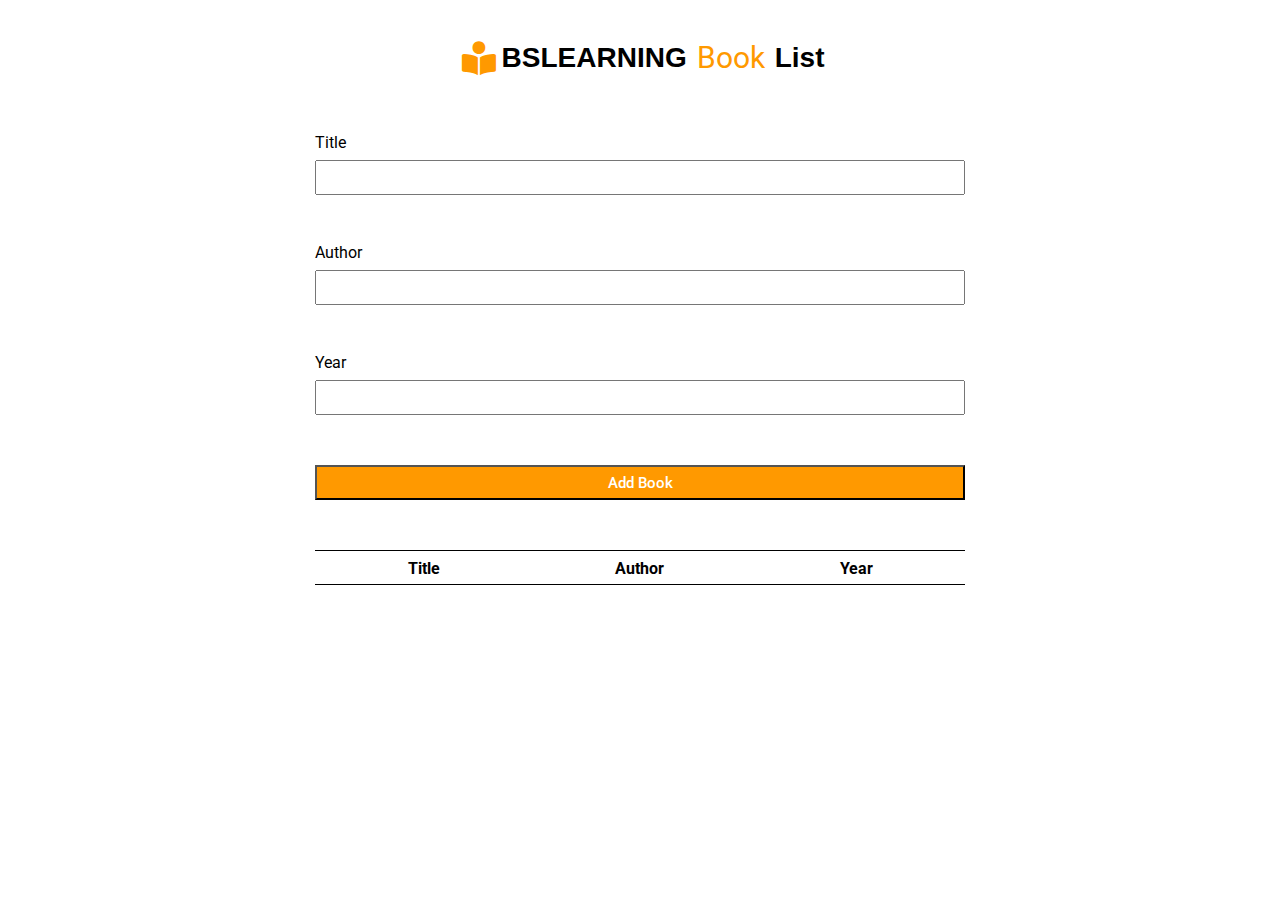
<file: project-10 (Booklist)/index.html>
<!DOCTYPE html>
<html lang="en">
<head>
    <meta charset="UTF-8">
    <meta http-equiv="X-UA-Compatible" content="IE=edge">
    <meta name="viewport" content="width=device-width, initial-scale=1.0">
    <title>BookList</title>

    <!-----------------------font awasome link------------------------->
    <link rel="stylesheet" href="https://cdnjs.cloudflare.com/ajax/libs/font-awesome/6.0.0-beta2/css/all.min.css">


    <!----------------------google fonts-------------------------------->
    <link rel="preconnect" href="https://fonts.googleapis.com">
<link rel="preconnect" href="https://fonts.gstatic.com" crossorigin>
<link href="https://fonts.googleapis.com/css2?family=Permanent+Marker&family=Rampart+One&family=Roboto:wght@100;300;400;500;700&display=swap" rel="stylesheet">


    <!---------------css link----------------->
    <link rel="stylesheet" href="./style.css">
</head>
<body>

    <div class="head">
        <div class="top">
            <i class="fas fa-book-reader"></i> <h1>BSLEARNING</h1> <span>Book</span> <h1>List</h1>
        </div>


        <form id="book-form">


            <div class="form-group">
                <label for="title">Title</label>
                <input type="text" id="title" class="form-control">
            </div>

            <div class="form-group">
                <label for="author">Author</label>
                <input type="text" id="author" class="form-control">
            </div>


            <div class="form-group">
                <label for="year">Year</label>
                <input type="text" id="year" class="form-control">
            </div>

            <input type="submit" value="Add Book" id="btn" class="btn btn-warning btn-block">



        </form>

        <table class="table table-striped">
            <thead>
                <tr>
                    <th class="abc">Title</th>
                    <th class="def">Author</th>
                    <th class="xyz">Year</th>
                </tr>
            </thead>
            <tbody id="bookList">
                <!-----
                <tr>
                    <th>Name</th>
                    <th>Name</th>
                    <th>Name</th>
                </tr>
                --->
            </tbody>
        </table>
    </div>
    




    <!-------------------------javascript link-------------------------->
     
    <script src="./index.js"></script>
</body>
</html>
</file>
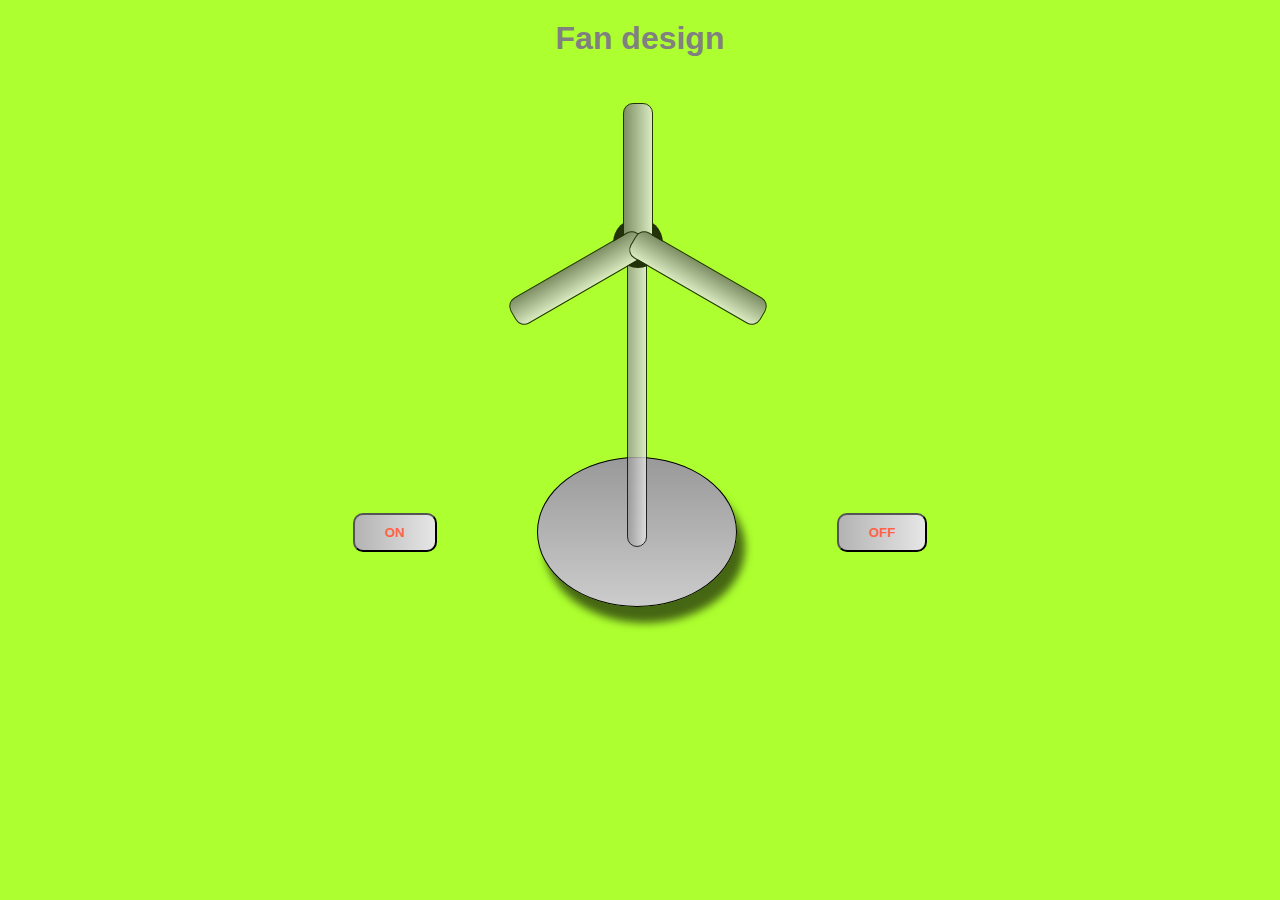
<file: project-3 ( fan )/index.html>
<!DOCTYPE html>
<html lang="en">
<head>
    <meta charset="UTF-8">
    <meta http-equiv="X-UA-Compatible" content="IE=edge">
    <meta name="viewport" content="width=device-width, initial-scale=1.0">
    <title>Fan</title>

    <link rel="stylesheet" href="./style.css">
</head>
<body>
    
    <div class="start">
        <h1>Fan design</h1>
    </div>


    <div class="head">

        <div class="button">
            <button id="btn" onclick="on()">ON</button>
        </div>

        <div id="box">
            <div class="stand">
                <div class="top-squre">
                    <div id="phakha">
                       
                        <div class="two"></div>
                        <div class="three"></div>
                        <div class="four"></div>
                      
                    </div>
                </div>
            </div>
        </div>

        <div class="button">
            <button id="btnn" onclick="off()">OFF</button>
        </div>

    </div>
    
    <script src="./index.js"></script>
</body>
</html>
</file>
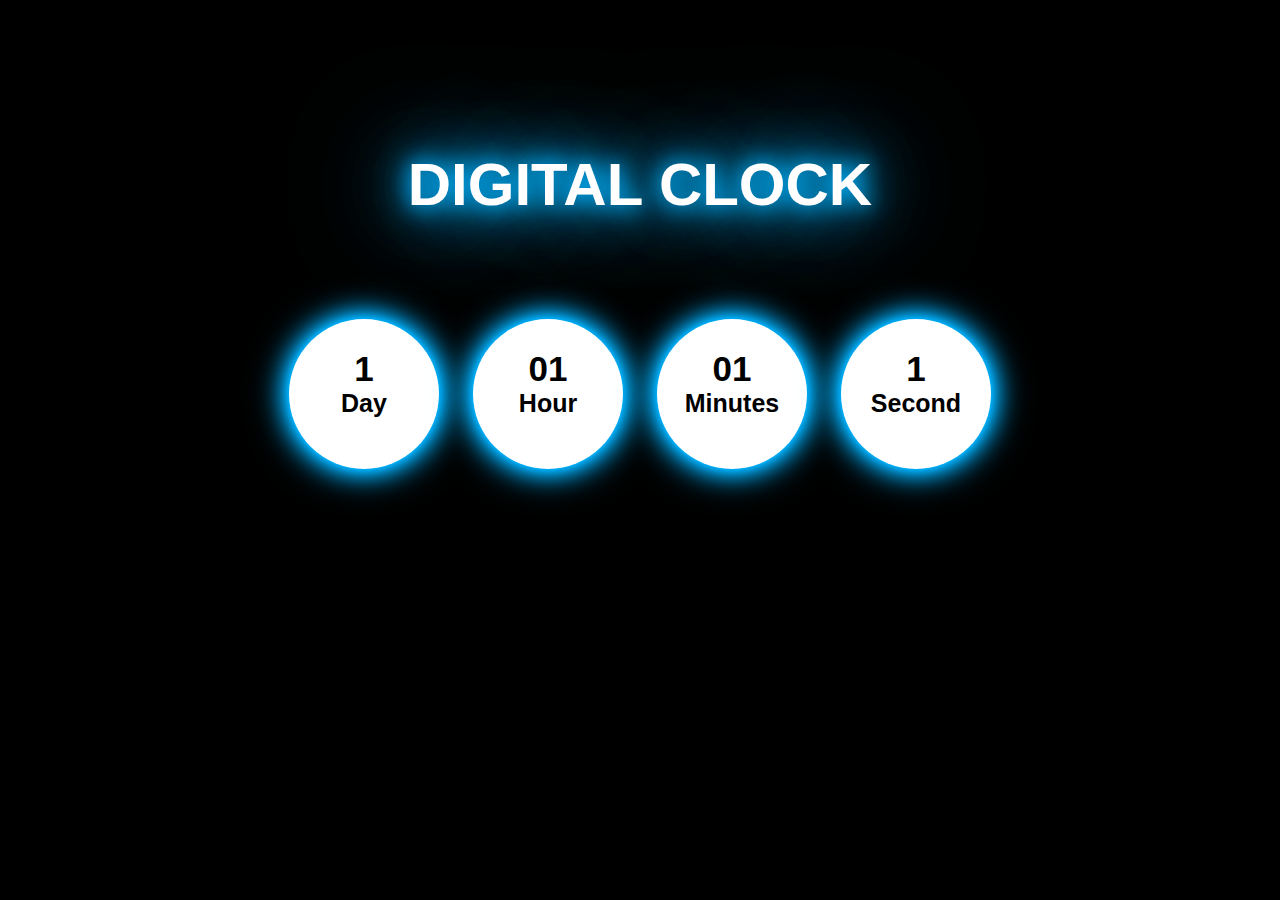
<file: project-5 (digital clock)/index.html>
<!DOCTYPE html>
<html lang="en">
<head>
    <meta charset="UTF-8">
    <meta http-equiv="X-UA-Compatible" content="IE=edge">
    <meta name="viewport" content="width=device-width, initial-scale=1.0">
    <title>Digital clock</title>

    <link rel="stylesheet" href="./style.css">
</head>
<body>

    <div class="head">
    <h1>DIGITAL CLOCK</h1>
    </div>

    <div class="container">
        <div class="clock">


            <div class="day fixed">
                <h1 id="day">1</h1>
                <h2>Day</h2>
            </div>

            <div class="hour fixed">
                <h1 id="hour">01</h1>
                <h2>Hour</h2>
            </div>

            <div class="min fixed">
                <h1 id="min">01</h1>
                <h2>Minutes</h2>
            </div>

            <div class="sec fixed">
                <h1 id="sec">1</h1>
                <h2>Second</h2>
            </div>


        </div>
    </div>
    

    <script src="./index.js"></script>
</body>
</html>
</file>
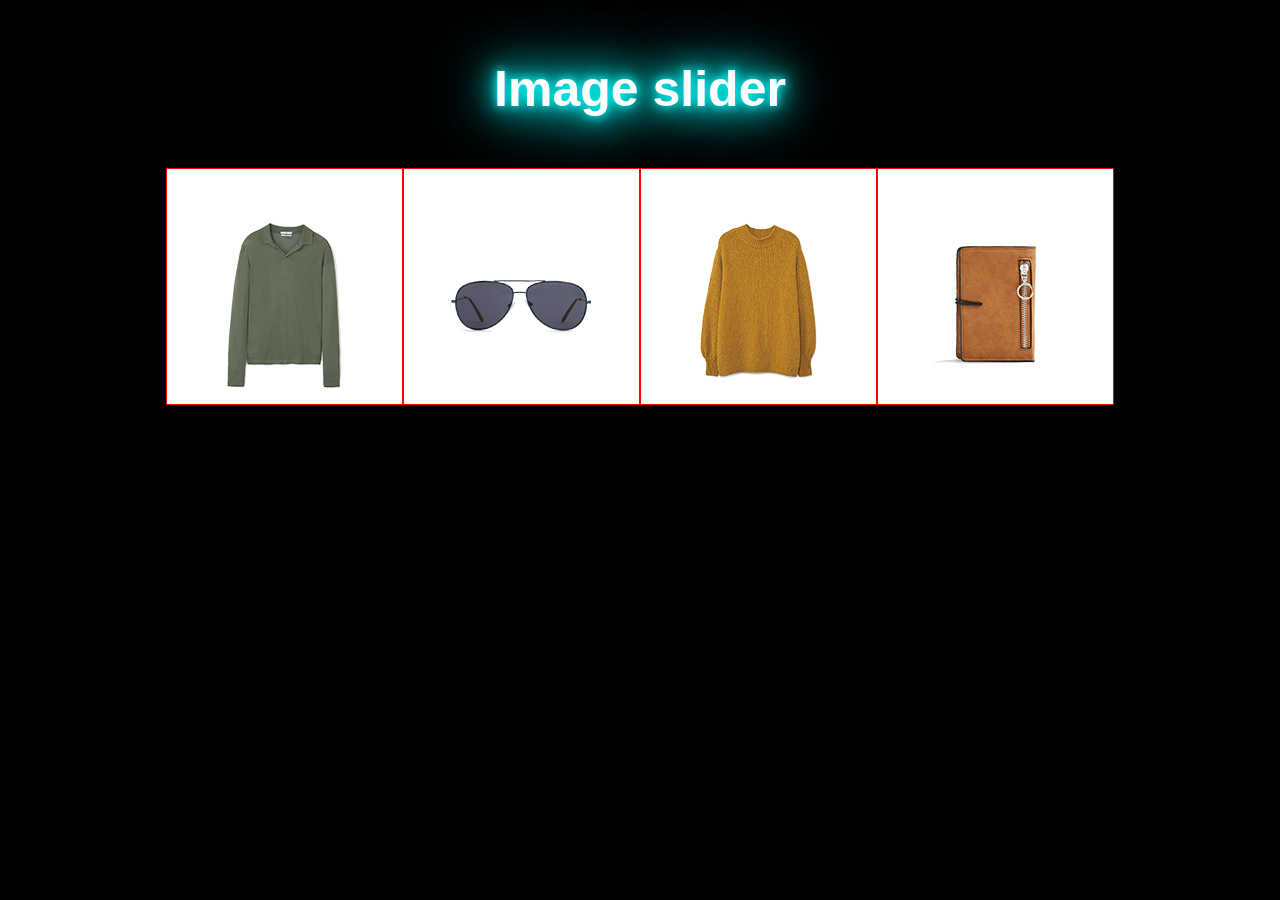
<file: project-6 ( slider---automatically )/index.html>
<!DOCTYPE html>
<html lang="en">
<head>
    <meta charset="UTF-8">
    <meta http-equiv="X-UA-Compatible" content="IE=edge">
    <meta name="viewport" content="width=device-width, initial-scale=1.0">
    <title>Slider</title>

    <link rel="stylesheet" href="./style.css">
</head>
<body>

    <div class="head">
        <h1>Image slider</h1>
        <div class="all-slider">

<div class="a  hidden active fixed">
            <div class="slider">
                <img src="./img/product_10.png">
            </div>

            <div class="slider">
                <img src="./img/product_6.png">
            </div>

            <div class="slider">
                <img src="./img/product_7.png">
            </div>

            <div class="slider">
                <img src="./img/product_8.png">
            </div>
</div>

<div class="b  hidden fixed">
            <div class="slider">
                <img src="./img/product_9.png">
            </div>

            <div class="slider">
                <img src="./img/product_1.png">
            </div>

            <div class="slider">
                <img src="./img/product_2.png">
            </div>

            <div class="slider">
                <img src="./img/product_5.png">
            </div>
</div>

<div class="c  hidden fixed">
            <div class="slider">
                <img src="./img/product_3.png">
            </div>

            <div class="slider">
                <img src="./img/product_4.png">
            </div>

</div>


        </div>
    </div>
    

    <script src="./index.js"></script>
</body>
</html>
</file>
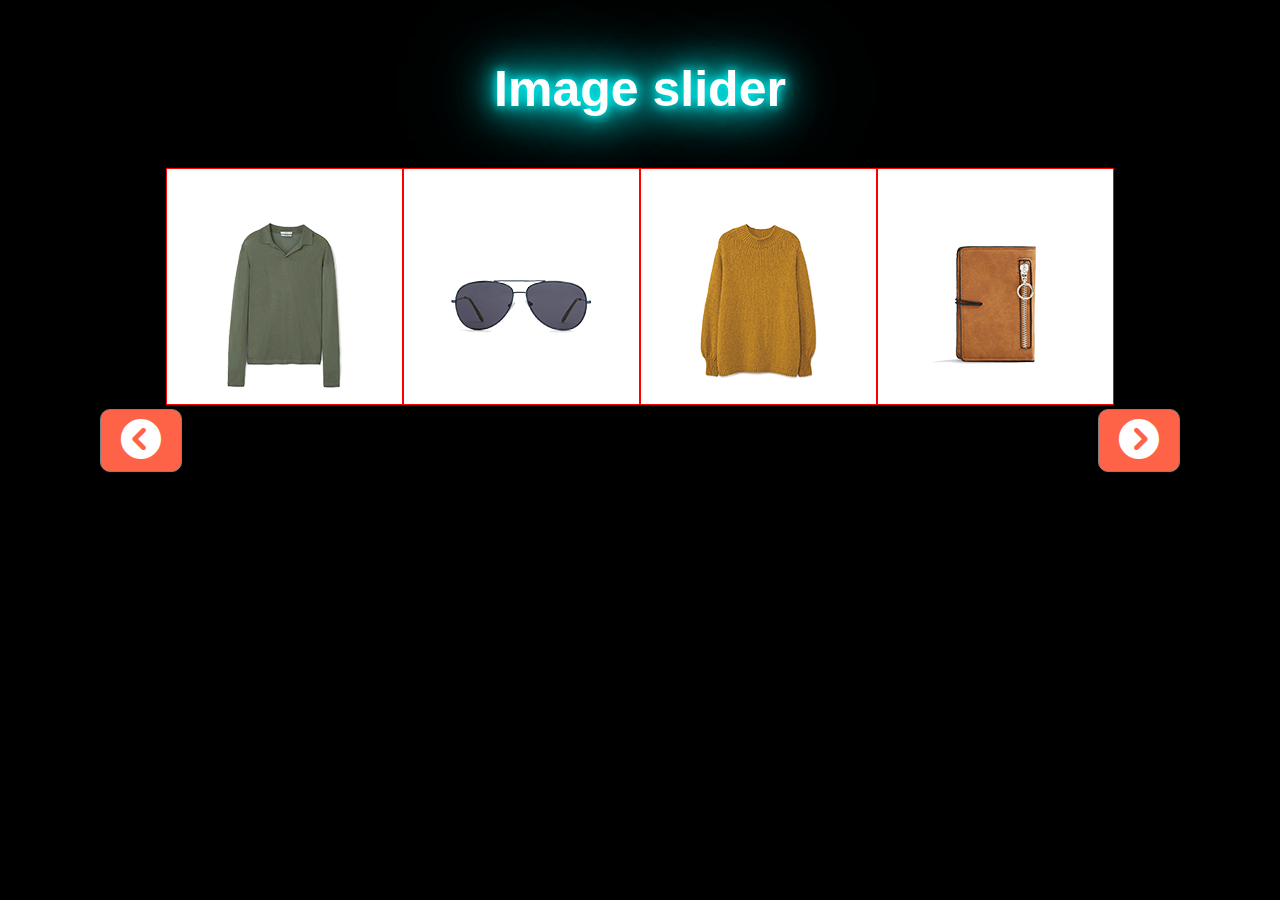
<file: project-7 ( slider---use click )/index.html>
<!DOCTYPE html>
<html lang="en">
<head>
    <meta charset="UTF-8">
    <meta http-equiv="X-UA-Compatible" content="IE=edge">
    <meta name="viewport" content="width=device-width, initial-scale=1.0">
    <title>Slider</title>


    <link rel="stylesheet" href="https://cdnjs.cloudflare.com/ajax/libs/font-awesome/6.0.0-beta2/css/all.min.css">

    <link rel="stylesheet" href="./style.css">
</head>
<body>

    <div class="head">
        <h1>Image slider</h1>
        <div class="all-slider">

<div class="a  hidden active fixed">
            <div class="slider">
                <img src="./img/product_10.png">
            </div>

            <div class="slider">
                <img src="./img/product_6.png">
            </div>

            <div class="slider">
                <img src="./img/product_7.png">
            </div>

            <div class="slider">
                <img src="./img/product_8.png">
            </div>
</div>

<div class="b  hidden fixed">
            <div class="slider">
                <img src="./img/product_9.png">
            </div>

            <div class="slider">
                <img src="./img/product_1.png">
            </div>

            <div class="slider">
                <img src="./img/product_2.png">
            </div>

            <div class="slider">
                <img src="./img/product_5.png">
            </div>
</div>

<div class="c  hidden fixed">
            <div class="slider">
                <img src="./img/product_3.png">
            </div>

            <div class="slider">
                <img src="./img/product_4.png">
            </div>

</div>
        </div>

        
        <div class="btn">
            <button id="prev" onclick="prev()" class="prev"><i class="fas fa-chevron-circle-left"></i> </button>
            <button id="next" onclick="next()" class="prev"><i class="fas fa-chevron-circle-right"></i></button>
        </div>
        

    </div>
    


    <script src="./index.js"></script>
</body>
</html>
</file>
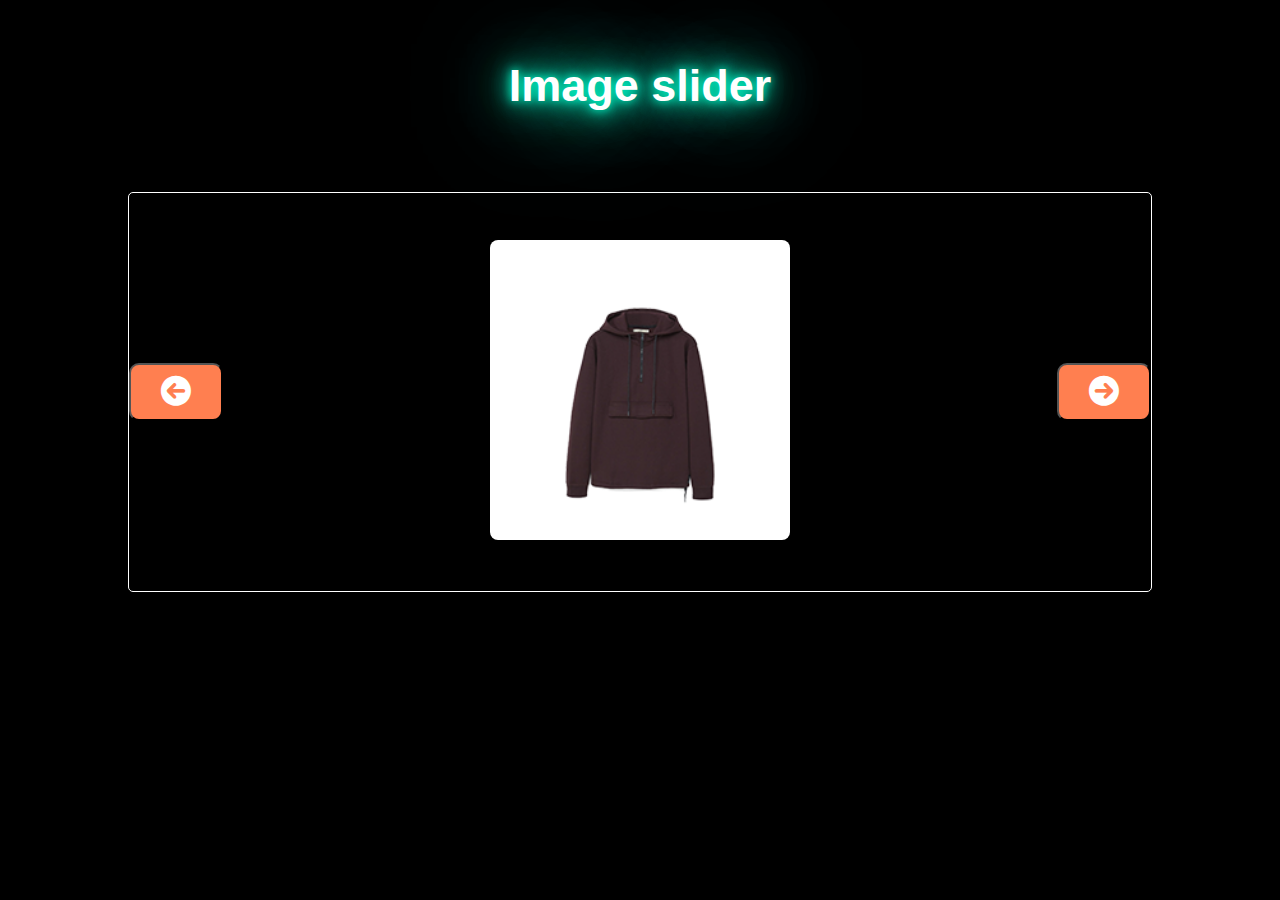
<file: project-8 (slider---use increment)/index.html>
<!DOCTYPE html>
<html lang="en">
<head>
    <meta charset="UTF-8">
    <meta http-equiv="X-UA-Compatible" content="IE=edge">
    <meta name="viewport" content="width=device-width, initial-scale=1.0">
    <title>Slider</title>

    <link rel="stylesheet" href="https://cdnjs.cloudflare.com/ajax/libs/font-awesome/6.0.0-beta2/css/all.min.css">

    <link rel="stylesheet" href="./style.css">
</head>
<body>
    

    <div class="head">

        <h1>Image slider</h1>
        <div class="slider">
            <button id="btn" onclick="prev()"><i class="fas fa-arrow-circle-left"></i> </button>

            <div class="image">
                <img src="./img/product_1.png">
        
            </div>

            <button id="Btn" onclick="next()"><i class="fas fa-arrow-circle-right"></i></button>
        </div>
    </div>


    <script src="./index.js"></script>
</body>
</html>
</file>
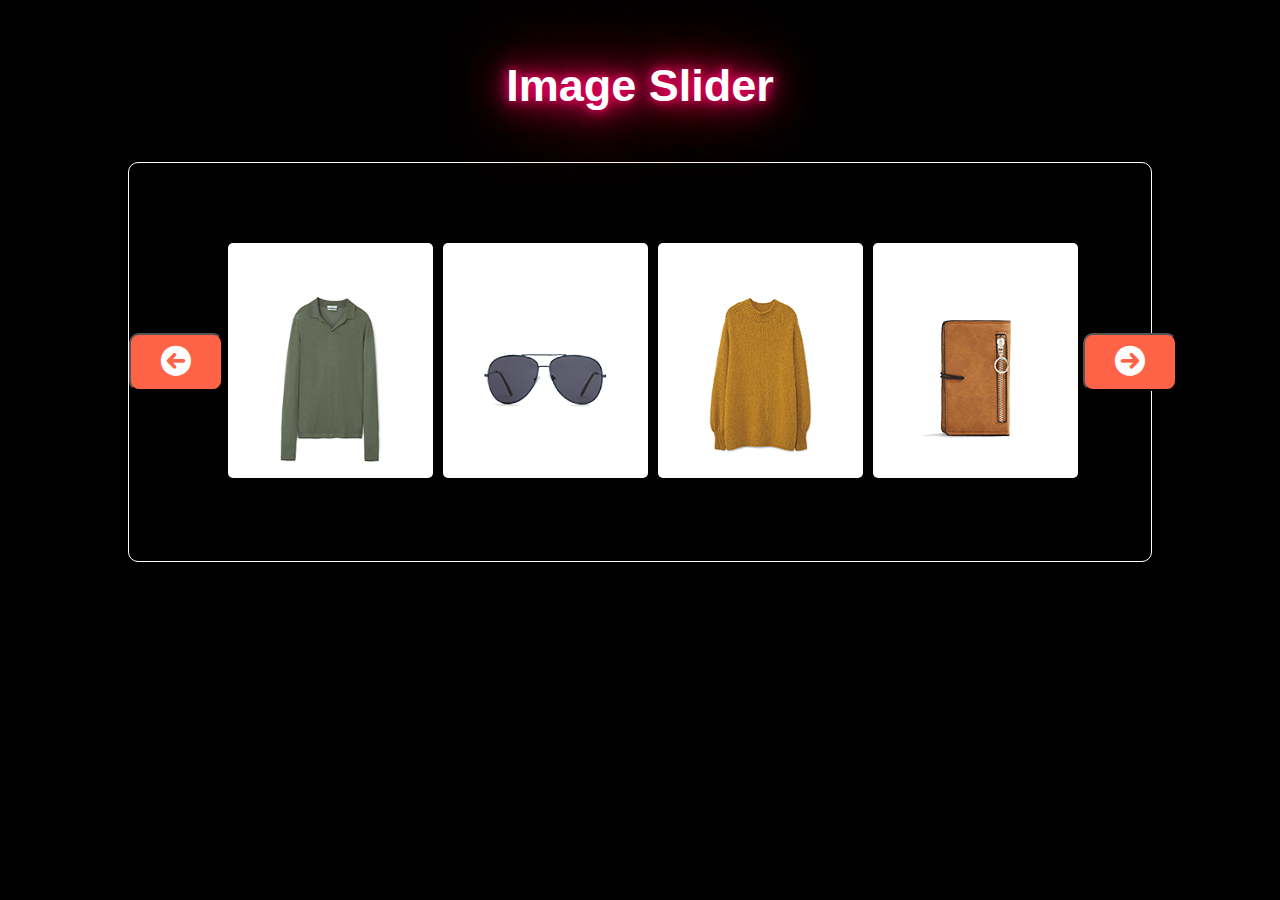
<file: project-9 (slider---new)/index.html>
<!DOCTYPE html>
<html lang="en">
<head>
    <meta charset="UTF-8">
    <meta http-equiv="X-UA-Compatible" content="IE=edge">
    <meta name="viewport" content="width=device-width, initial-scale=1.0">
    <title>Slider</title>

    <link rel="stylesheet" href="https://cdnjs.cloudflare.com/ajax/libs/font-awesome/6.0.0-beta2/css/all.min.css">

    <link rel="stylesheet" href="./style.css">
</head>
<body>

    <div class="head">
        <h1>Image Slider</h1>


        <div class="all-slider">
            <button id="btnOne" onclick="prev()"><i class="fas fa-arrow-circle-left"></i></button>

            <div class="img-store">

            <div class="slider fixed hidden active">
                <img src="./img/product_10.png">
            </div>

            <div class="slider fixed hidden active">
                <img src="./img/product_6.png">
            </div>

            <div class="slider fixed hidden active">
                <img src="./img/product_7.png">
            </div>

            <div class="slider fixed hidden active">
                <img src="./img/product_8.png">
            </div>

            



            <div class="slider fixed hidden">
                <img src="./img/product_9.png">
            </div>

            <div class="slider fixed hidden">
                <img src="./img/product_1.png">
            </div>

            <div class="slider fixed hidden">
                <img src="./img/product_2.png">
            </div>

            <div class="slider fixed hidden">
                <img src="./img/product_5.png">
            </div>

            <div class="slider fixed hidden">
                <img src="./img/product_3.png">
            </div>

            <div class="slider fixed hidden">
                <img src="./img/product_4.png">
            </div>


            </div>

            <button id="btnTwo" onclick="next()"><i class="fas fa-arrow-circle-right"></i></button>
        </div>


    </div>
    

    <script src="./index.js"></script>
</body>
</html>
</file>
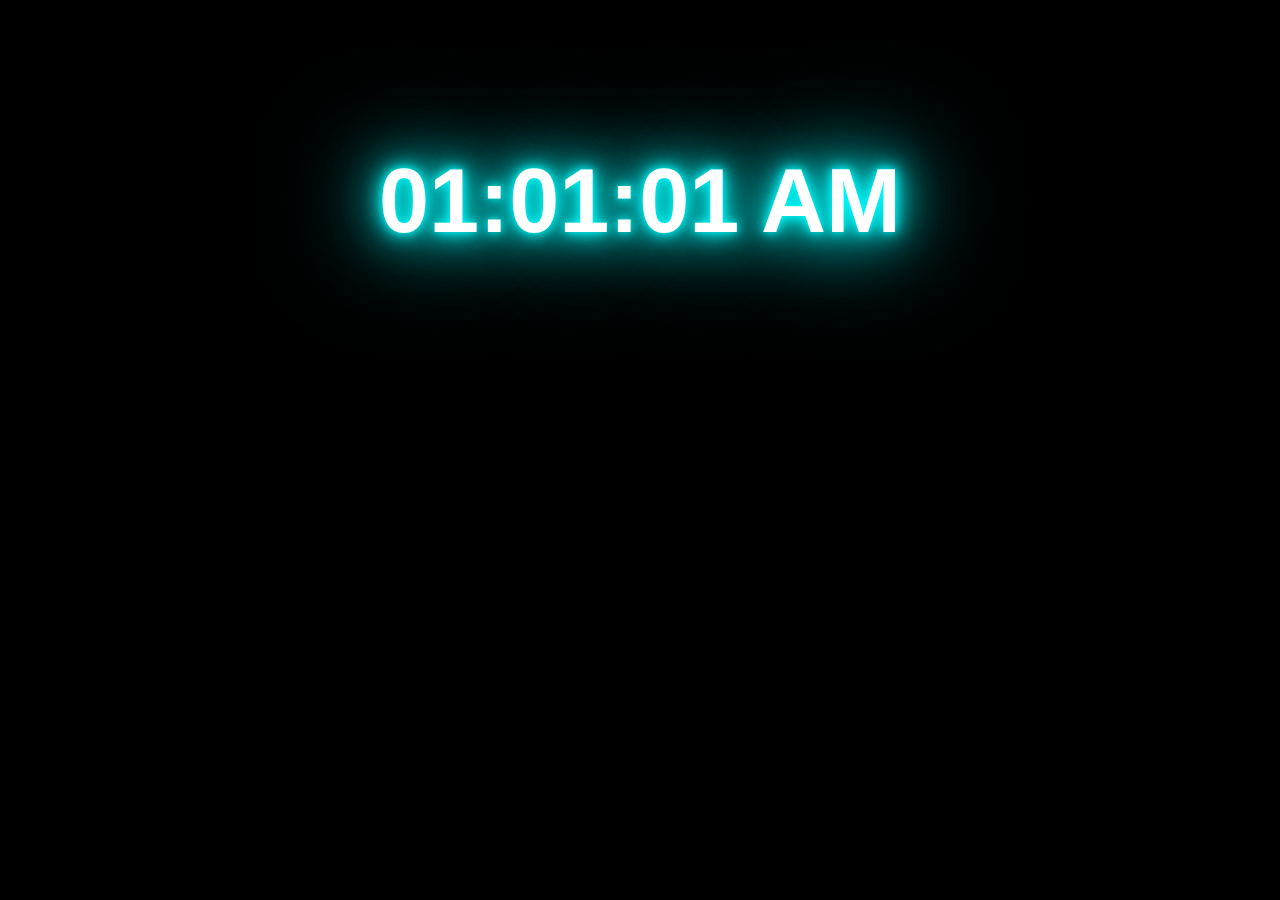
<file: project-4 (dynamic clock)/clock.html>
<!DOCTYPE html>
<html lang="en">
<head>
    <meta charset="UTF-8">
    <meta http-equiv="X-UA-Compatible" content="IE=edge">
    <meta name="viewport" content="width=device-width, initial-scale=1.0">
    <title>Dynamic Clock</title>

    <link rel="stylesheet" href="./clock.css">
</head>
<body>

    <div class="container">
        <div class="clock">
            <h1 id="clock">01:01:01 AM</h1>
        </div>
    </div>
    

    <script src="./clock.js"></script>
    
</body>
</html>
</file>
<file: project-10 (Booklist)/style.css>
*{
    margin: 0;
    padding: 0;
    box-sizing: border-box;
}
.head{

}
.head .top{
    display: flex;
    justify-content: center;
    align-items: center;
    margin-top: 40px;
}

.head .top i{
font-size: 34px;
color:rgb(255, 153, 0) ;
margin: 0px 6px;
}


.head .top h1{
font-size: 28px;
font-family: Verdana, Geneva, Tahoma, sans-serif;
color: black;
}


.head .top span{
margin: 0px 10px;
color:rgb(255, 153, 0) ;
font-family: 'Roboto', sans-serif;
font-size: 30px;
}


form#book-form {
    display: flex;
    justify-content: center;
    align-items: center;
    flex-direction: column;
    margin-top: 30px;
}

.form-group{
    margin: 20px;
}
label {
    display: block;
    margin: 8px 0px;
    font-family: 'Roboto', sans-serif;
}
input#title {
    height: 35px;
    width: 650px;
    padding: 0px 20px;
}

input#author {
    height: 35px;
    width: 650px;
    padding: 0px 20px;
}

input#year {
    height: 35px;
    width: 650px;
    padding: 0px 20px;
}

input.btn.btn-warning.btn-block {
    height: 35px;
    width: 650px;
    margin-top: 30px;
    font-family: 'Roboto', sans-serif;
    color: white;
    background-color:rgb(255, 153, 0)  ;
    font-size: 15px;
    font-weight: 500;
}

thead {
    height: 35px;
    width: 650px;
}

table.table.table-striped {
    margin-top: 50px;
    width: 100%;
    display: flex;
    justify-content: center;
    align-items: center;
    flex-direction: column;
}

th {
    width: 216px;
    padding: 6px;
    font-family: 'Roboto', sans-serif;
}

th {
    width: 216px;
    padding: 6px;
    font-family: 'Roboto', sans-serif;
}

th {
    width: 216px;
    padding: 6px;
    font-family: 'Roboto', sans-serif;
}

thead {
    border-top: 1px solid black;
    border-bottom: 1px solid black;
}
</file>
<file: project-3 ( fan )/style.css>
*{
    margin: 0;
    padding: 0;
    box-sizing: border-box;
}

body{
    background-color: greenyellow;
}

.start h1{
    margin-top: 20px;
    text-align: center;
    font-family: Verdana, Geneva, Tahoma, sans-serif;
    color: gray;
}

.head{
    display: flex;
    justify-content: center;
    align-items: center;
    margin-top: 400px;
}

.head #box{
    height: 150px;
    width: 200px;
    border-radius: 50%;
    background: linear-gradient(to top, rgb(204, 204, 204), rgb(153, 153, 153));
    border: 1px solid black;
    box-shadow: 8px 16px 8px rgba(0,0,0,.6);
    position: relative;
}

.head #box .stand{
    height: 300px;
    width: 20px;
    border: 1px solid black;
    position: absolute;
    bottom: 40%;
    left: 45%;
    border-radius: 40px;
    background: linear-gradient(to left, rgb(230, 230, 230),rgb(153, 153, 153) );
    opacity: .8;

}

.head #box .stand .top-squre{
    height: 50px;
    width: 50px;
    border-radius: 50%;
    background-color: black;
    position: absolute;
    top: -10%;
    left: -80%;
    position: relative;

}

.head #box .stand .top-squre #phakha{
    height: 250px;
    width: 270px;
    background-color:transparent;
    display: flex;
    justify-content: center;
   align-items: flex-end;

    position: absolute;
    left: -220%;
    bottom: -170%;

}


.head #box .stand .top-squre #phakha .two{
    height: 150px;
    width: 30px;
    transform: rotate(60deg);
    margin: 0px 30px;
    background: linear-gradient(to left,rgb(230, 230, 230),rgb(115, 115, 115) );
    border: 1px solid black;
    border-radius: 10px;
}


.head #box .stand .top-squre #phakha .three{
    height: 150px;
    width: 30px;
    background-color: black;
    margin-bottom: 100px;

    background: linear-gradient(to left,rgb(230, 230, 230),rgb(115, 115, 115) );
    border: 1px solid black;
    border-radius: 10px;
}

.head #box .stand .top-squre #phakha .four{
    height: 150px;
    width: 30px;
    background-color: black;
    transform: rotate(120deg);
    margin: 0px 30px;

    background: linear-gradient(to left,rgb(230, 230, 230),rgb(115, 115, 115) );
    border: 1px solid black;
    border-radius: 10px;
}



.head .button{
    margin: 0px 100px;
}

.head .button button#btn {
padding: 10px 30px;
border-radius: 10px;
font-family: Verdana, Geneva, Tahoma, sans-serif;
color: tomato;
font-weight: 800;
background: linear-gradient(to left,rgb(230, 230, 230),rgb(179, 179, 179) );
transition: .5s;
}

.head .button button#btn:hover{
    box-shadow: 4px 4px 6px rgba(0,0,0,.2),inset 4px 4px 6px rgba(2, 2, 2, 0.1),inset -4px -4px 6px rgb(255, 255, 255); 
   
}


.head .button button#btnn {
    padding: 10px 30px;
    border-radius: 10px;
    font-family: Verdana, Geneva, Tahoma, sans-serif;
    color: tomato;
    font-weight: 800;
    background: linear-gradient(to left,rgb(230, 230, 230),rgb(179, 179, 179) );
    transition: .5s;
    }
    
    .head .button button#btnn:hover{
        box-shadow: 4px 4px 6px rgba(0,0,0,.2),inset 4px 4px 6px rgba(2, 2, 2, 0.1),inset -4px -4px 6px rgb(255, 255, 255); 
       
    }


/*---------------------------------for java----------------------------------*/

    
.moving{
    animation-name: round;
    animation-duration: .35s;
    animation-delay: 0s;
    animation-iteration-count: infinite;
}

@keyframes round{
    0%{
        transform: rotate(0deg);
    }

    100%{
        transform: rotate(360deg);
       
    }
}
</file>
<file: project-5 (digital clock)/style.css>
*{
    margin: 0;
    padding: 0;
    box-sizing: border-box;
}
body{
    background-color: black;
}
.container{

}
.container .clock{
    text-align: center;
    
    margin-top: 100px;


}
.container .clock .fixed{
height: 150px;
width: 150px;
border-radius: 50%;
background-color: white;
display: inline-block;
margin: 0px 15px;


box-shadow: 0 0 5px #00b3ff,
0 0 10px #00b3ff,
0 0 20px #00b3ff,
0 0 30px #00b3ff,
0 0 40px #00b3ff;
}
.container .clock .fixed h1{
font-family: Verdana, Geneva, Tahoma, sans-serif;
font-size: 35px;
display: block;
}

.container .clock .fixed h2{
font-family: Verdana, Geneva, Tahoma, sans-serif;
font-size: 25px;
display: block;
}


h1#day {
    margin-top: 30px;
}

h1#hour {
    margin-top: 30px;
}

h1#min {
    margin-top: 30px;
}

h1#sec {
    margin-top: 30px;
}



.head h1{
    color: white;
    font-family: Verdana, Geneva, Tahoma, sans-serif;
    text-align: center;
    margin-top: 150px;
    font-size: 60px;


    text-shadow: 0 0 20px #00b3ff,
                0 0 30px #00b3ff,
                0 0 60px #00b3ff,
                0 0 100px #00b3ff,
                0 0 120px #00b3ff;
}
</file>
<file: project-6 ( slider---automatically )/style.css>
*{
    margin: 0;
    padding: 0;
    box-sizing: border-box;
}

body{
    background-color: black;
}

.head{

}
.head h1{
    margin-top: 60px;
    text-align: center;
    font-family: Verdana, Geneva, Tahoma, sans-serif;
    font-size: 50px;
    color: white;

    text-shadow: 0 0 10px rgb(0, 255, 255),
    0 0 20px rgb(0, 255, 255),
    0 0 40px rgb(0, 255, 255),
    0 0 60px rgb(0, 255, 255),
    0 0 100px rgb(0, 255, 255);
}


.all-slider .slider{
  

}
.all-slider .slider img{
border: 1px solid red;
background-color: white;

}


.all-slider{
    margin-top: 50px;
   display: flex;
   justify-content: center;
   align-items: center;
   flex-direction: column;

   position: relative;
}

.all-slider .a{
    display: flex;
    justify-content: center;
    align-items: center;
}
.all-slider .b{
    display: flex;
    justify-content: center;
    align-items: center;

    position: absolute;
    top: 0;
    left: 0;
    right: 0;
}
.all-slider .c{
    display: flex;
    justify-content: center;
    align-items: center;

    position: absolute;
    top: 0;
    left: 0;
    right: 0;
}

.all-slider .hidden{
    visibility: hidden;
    transition: 1s;
    opacity: 0;
}

.all-slider .active{
    visibility: visible;
    opacity: 1;
}
</file>
<file: project-7 ( slider---use click )/style.css>
*{
    margin: 0;
    padding: 0;
    box-sizing: border-box;
}

body{
    background-color: black;
}

.head{

}
.head h1{
    margin-top: 60px;
    text-align: center;
    font-family: Verdana, Geneva, Tahoma, sans-serif;
    font-size: 50px;
    color: white;

    text-shadow: 0 0 10px rgb(0, 255, 255),
    0 0 20px rgb(0, 255, 255),
    0 0 40px rgb(0, 255, 255),
    0 0 60px rgb(0, 255, 255),
    0 0 100px rgb(0, 255, 255);
}


.all-slider .slider{
  

}
.all-slider .slider img{
border: 1px solid red;
background-color: white;

}


.all-slider{
    margin-top: 50px;
   display: flex;
   justify-content: center;
   align-items: center;
   flex-direction: column;

   position: relative;
}

.all-slider .a{
    display: flex;
    justify-content: center;
    align-items: center;
}
.all-slider .b{
    display: flex;
    justify-content: center;
    align-items: center;

    position: absolute;
    top: 0;
    left: 0;
    right: 0;
}
.all-slider .c{
    display: flex;
    justify-content: center;
    align-items: center;

    position: absolute;
    top: 0;
    left: 0;
    right: 0;
}

.all-slider .hidden{
    visibility: hidden;
    transition: 1s;
    opacity: 0;
}

.all-slider .active{
    visibility: visible;
    opacity: 1;
}


 .btn{
    display: flex;
    justify-content: space-between;
    align-items: center;
}
.btn .prev{
   margin: 0px 100px;



   background-color: tomato;
    padding: 8px 20px;
    color: white;
    border: 1px solid gray;
    font-size: 40px;
    border-radius: 10px;
}
</file>
<file: project-8 (slider---use increment)/style.css>
*{
    margin: 0;
    padding: 0;
    box-sizing: border-box;
}

body{
    background-color: black;
}

.head{
    margin-top: 60px;
}
.head h1{
    text-align: center;
    font-family: Verdana, Geneva, Tahoma, sans-serif;
    color: white;
    font-size: 45px;

    text-shadow: 0 0 10px rgb(0, 255, 204),
    0 0 20px rgb(0, 255, 204),
    0 0 40px rgb(0, 255, 204),
    0 0 80px rgb(0, 255, 204),
    0 0 120px rgb(0, 255, 204);
}

.head .slider{
    width: 80%;
    border: 1px solid white;
    height: 400px;
   margin: auto;
   margin-top: 80px;
   border-radius: 5px;

   display: flex;
   justify-content: space-between;
   align-items: center;
}

.head .slider button{
    padding: 10px 30px;
    font-size: 30px;
    color: white;
    background-color: coral;
    border-radius: 10px;
}

.head .slider .image{

}
.head .slider .image img{
    background-color: white;
    margin: 0px 10px;
    border-radius: 8px;
    width: 300px;
}
</file>
<file: project-9 (slider---new)/style.css>
*{
    margin: 0;
    padding: 0;
    box-sizing: border-box;
}

body{
    background-color: black;
}

.head{
margin-top: 60px;
}
.head h1{
text-align: center;
color: white;
font-family: Verdana, Geneva, Tahoma, sans-serif;
font-size: 45px;

text-shadow: 0 0 10px rgb(255, 0, 102),
0 0 20px rgb(255, 0, 102),
0 0 40px rgb(255, 0, 102),
0 0 80px rgb(255, 0, 102),
0 0 140px rgb(255, 0, 102);
}

.head .all-slider{
    width: 80%;
    height: 400px;
    border: 1px solid white;
    border-radius: 10px;
    margin: auto;
    margin-top: 50px;


    display: flex;
    justify-content: space-between;
    align-items: center;
   
}

.head .all-slider button{
padding: 10px 30px;
font-size: 30px;
color: white;
background-color: tomato;
border-radius: 10px;

}


.head .all-slider .slider{

}
.head .all-slider .slider img{
    background-color: white;
    margin: 0px 5px;
    border-radius: 5px;
    height: 235px;
    width: 205px;
    z-index: 0;
}


button#btnOne {
z-index: 5;
}

button#btnTwo {
z-index: 5;
}

.head .all-slider .img-store{
    display: flex;
    justify-content: center;
    align-items: center;
    width: 860px;
    height: 239px;
}





.head .all-slider .hidden{
display: none;
transition: 1s;
opacity: 0;
}

.head .all-slider .active{
    display: block;
    opacity: 1;
}
</file>
<file: project-4 (dynamic clock)/clock.css>
*{
    margin: 0;
    padding: 0;
    box-sizing: border-box;
}

body{
    background-color: black;
}

.container{
text-align: center;
margin-top: 150px;
}
.container .clock{
color: white;
font-family: Verdana, Geneva, Tahoma, sans-serif;
font-size: 45px;

text-shadow: 0 0 10px rgb(0, 255, 255),
             0 0 20px rgb(0, 255, 255),
             0 0 40px rgb(0, 255, 255),
             0 0 80px rgb(0, 255, 255),
             0 0 120px rgb(0, 255, 255);
}
</file>
